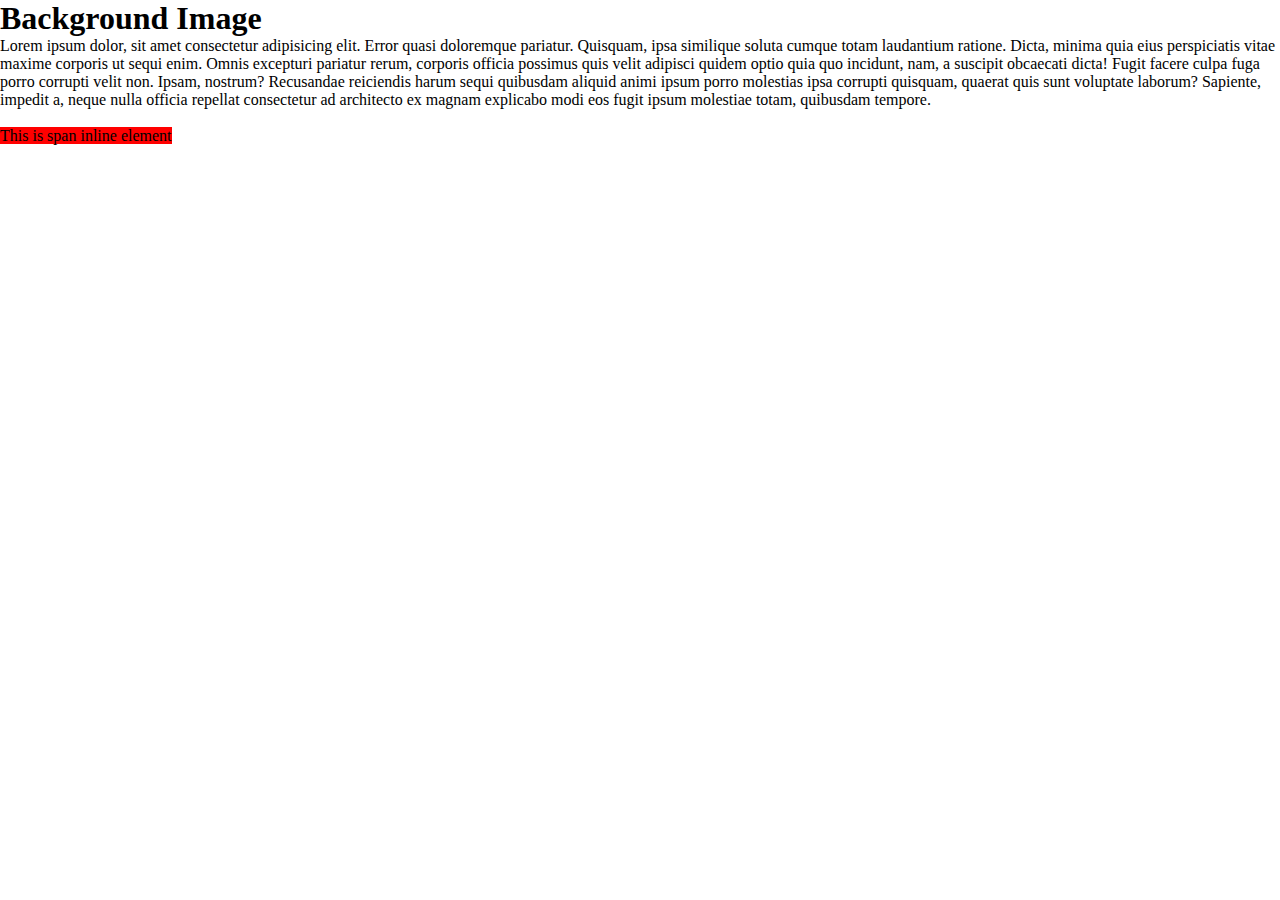
<file: backgroundImage.html>
<html lang="en">
<head>
    <meta charset="UTF-8">
    <meta name="viewport" content="width=device-width, initial-scale=1.0">
    <title>BackGround Image</title>
    <link rel="stylesheet" href="backgroundImage.css">
    <style>

    </style>
</head>
<body>
    <h1>Background Image</h1>
    <!-- <img src="/download.jpeg" alt="">
    <div class="one">
        Naveen kumar

    </div> -->
    <div class="two">Lorem ipsum dolor, sit amet consectetur adipisicing elit. Error quasi doloremque pariatur. Quisquam, ipsa similique soluta cumque totam laudantium ratione. Dicta, minima quia eius perspiciatis vitae maxime corporis ut sequi enim. Omnis excepturi pariatur rerum, corporis officia possimus quis velit adipisci quidem optio quia quo incidunt, nam, a suscipit obcaecati dicta! Fugit facere culpa fuga porro corrupti velit non. Ipsam, nostrum? Recusandae reiciendis harum sequi quibusdam aliquid animi ipsum porro molestias ipsa corrupti quisquam, quaerat quis sunt voluptate laborum? Sapiente, impedit a, neque nulla officia repellat consectetur ad architecto ex magnam explicabo modi eos fugit ipsum molestiae totam, quibusdam tempore.</div>
    <br>
    <p>This is para block elment</p>
    <p>This is para block elment</p>
    <span>This is span inline element</span>
</body>
</html>
</file>
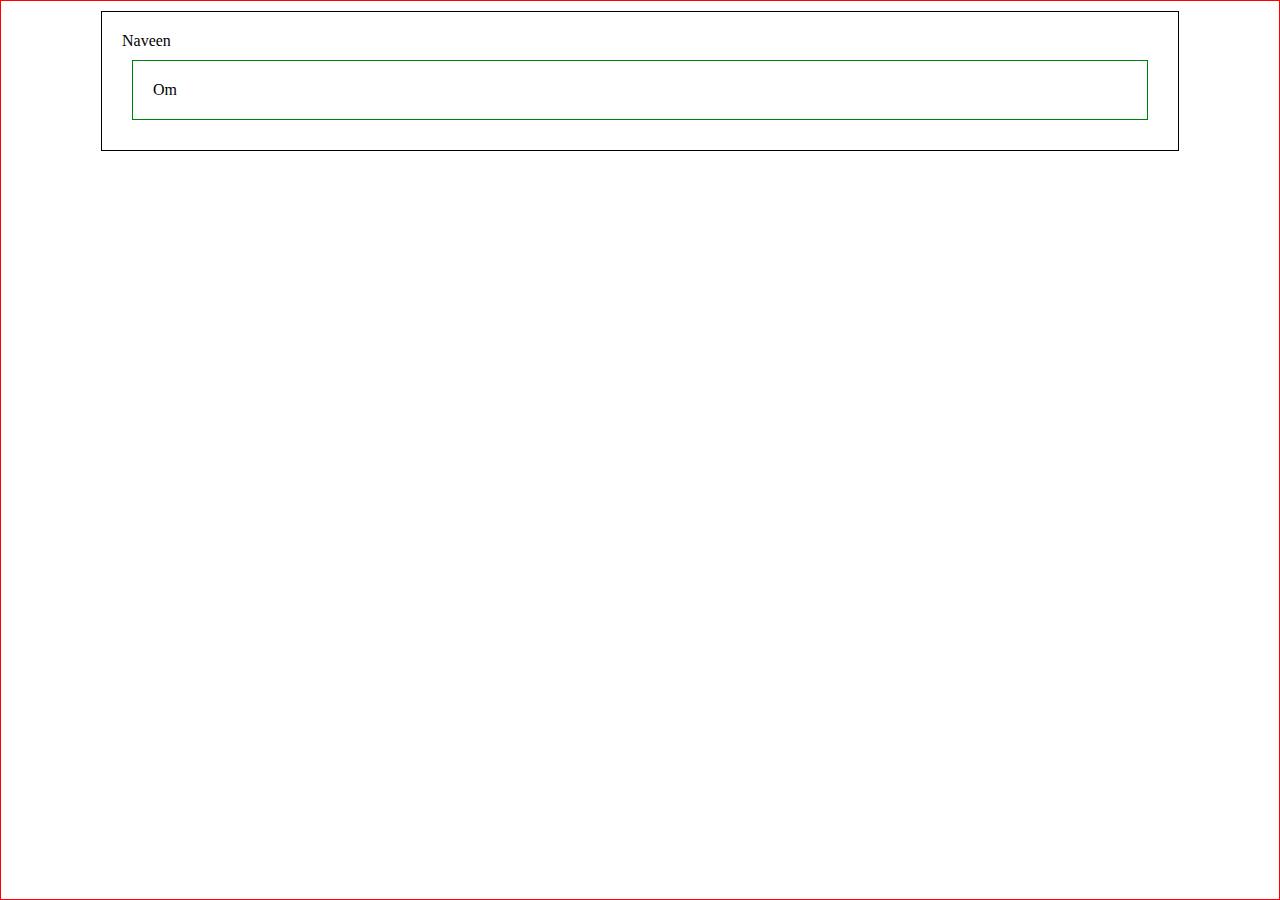
<file: boxmodal.html>
<html lang="en">
<head>
    <meta charset="UTF-8">
    <meta name="viewport" content="width=device-width, initial-scale=1.0">
    <title>Box Model</title>
    <style>
        .one{
            border: 1px solid black;
            /* margin: 100px; */
            /* margin-top: 100px;
            margin-left: 10px;
            margin-right: 40px; */
            /* margin:10 20 50 60 ; */
            margin: 10 100;


            padding: 20px;
        }
        body{
            border: 1px solid red;
            /* margin: 20px; */
        }
        .two{
            border: 1px solid green;
            margin: 10;
            padding: 20;
        }
        *{
            margin: 0;
            padding: 0;
            box-sizing: border-box;
        }
    </style>
</head>
<body >
<div class="one">Naveen
    <div class="two">Om</div>
</div>
</body>
</html>
</file>
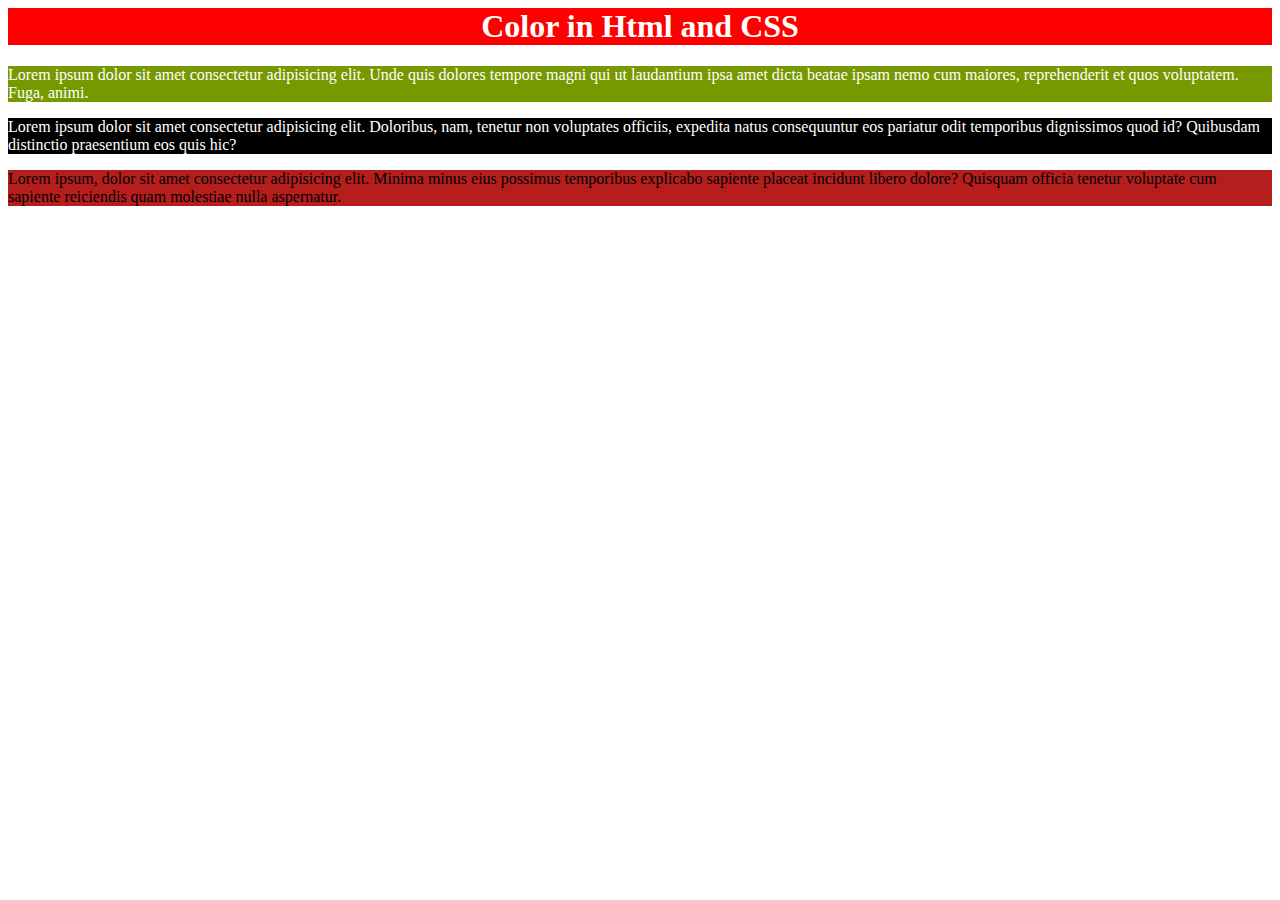
<file: color.html>
<html lang="en">
<head>
    <meta charset="UTF-8">
    <meta name="viewport" content="width=device-width, initial-scale=1.0">
    <title>Color in Html and Css</title>
    <link rel="stylesheet" href="color.css">
</head>
<body>
<h1>Color in Html and CSS</h1>
<!-- <p class="one"></p> -->
 <!-- Simple color -->
<p class="one"> Lorem ipsum dolor sit amet consectetur adipisicing elit. Unde quis dolores tempore magni qui ut laudantium ipsa amet dicta beatae ipsam nemo cum maiores, reprehenderit et quos voluptatem. Fuga, animi.</p>
<!-- Hexadecmial color -->
 <!--
#000000
r = red,
g = green,
b = blue
 -->
<p class="two"> Lorem ipsum dolor sit amet consectetur adipisicing elit. Doloribus, nam, tenetur non voluptates officiis, expedita natus consequuntur eos pariatur odit temporibus dignissimos quod id? Quibusdam distinctio praesentium eos quis hic?</p>
<!-- rbg -->
 <p class="three">Lorem ipsum, dolor sit amet consectetur adipisicing elit. Minima minus eius possimus temporibus explicabo sapiente placeat incidunt libero dolore? Quisquam officia tenetur voluptate cum sapiente reiciendis quam molestiae nulla aspernatur.</p>

</body>
</html>
</file>
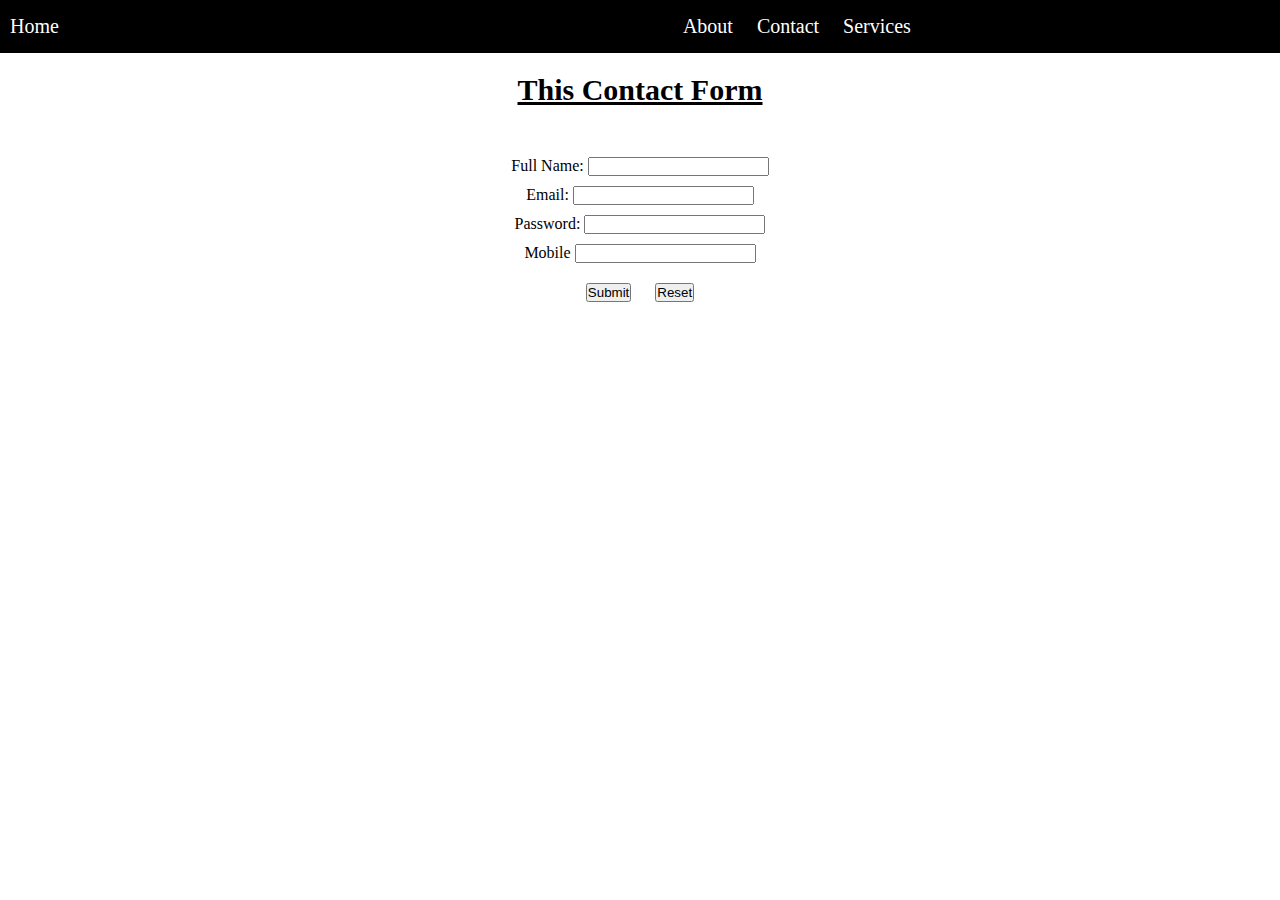
<file: contact.html>
<html lang="en">
<head>
    <meta charset="UTF-8">
    <meta name="viewport" content="width=device-width, initial-scale=1.0">
    <title>Example</title>
    <link rel="stylesheet" href="style.css">
</head>
<body>
    <header>
        <nav class="nav">
            <a  href="/">Home</a>
            <a class="mr" href="/about.html" target="_blank">About</a>
            <a href="/contact.html" target="_blank">Contact</a>
            <a href="">Services</a>
        </nav>
    </header>
    <section>
        <h1>This Contact Form</h1>
        <main>
            <form action="">
                <div class="name">
                    <label for="">Full Name:</label>
                    <input type="text" name="" id="">
                </div>
                <div class="email">
                    <label for="">Email:</label>
                    <input type="email" name="" id="">
                </div>
                <div class="password">
                    <label for="">Password:</label>
                    <input type="password" name="" id="">
                </div>
                <div class="mobile">
                    <label for="">Mobile</label>
                    <input type="tel" name="" id="">
                </div>
                <div class="btn">
                    <button type="submit">Submit</button>
                    <button type="reset">Reset</button>
                </div>


            </form>
        </main>
    </section>
</body>
</html>
</file>
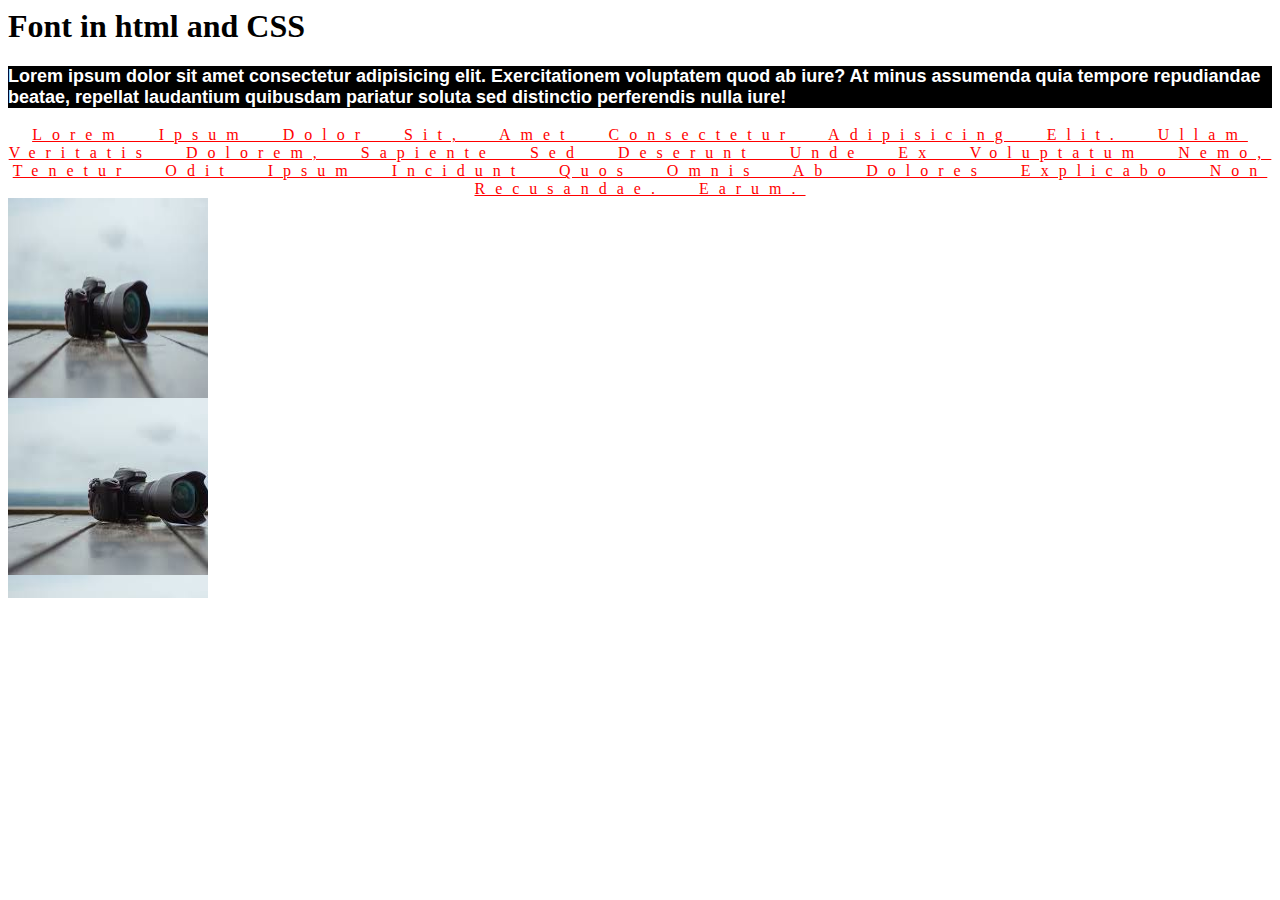
<file: font.html>
<html lang="en">
<head>
    <meta charset="UTF-8">
    <meta name="viewport" content="width=device-width, initial-scale=1.0">
    <title>font</title>
    <link rel="stylesheet" href="font.css">

    <link rel="preconnect" href="https://fonts.googleapis.com">
<link rel="preconnect" href="https://fonts.gstatic.com" crossorigin>
<link href="https://fonts.googleapis.com/css2?family=Roboto:ital,wght@0,100;0,300;0,400;0,500;0,700;0,900;1,100;1,300;1,400;1,500;1,700;1,900&display=swap" rel="stylesheet">
</head>
<body>
    <h1>Font in html and CSS</h1>
    <p class="one">Lorem ipsum dolor sit amet consectetur adipisicing elit. Exercitationem voluptatem quod ab iure? At minus assumenda quia tempore repudiandae beatae, repellat laudantium quibusdam pariatur soluta sed distinctio perferendis nulla iure!</p>
    <div class="two">Lorem ipsum dolor sit, amet consectetur adipisicing elit. Ullam veritatis dolorem, sapiente sed deserunt unde ex voluptatum nemo, tenetur odit ipsum incidunt quos omnis ab dolores explicabo non recusandae. Earum.</div>

    <img src="/download.jpeg" alt="camera" width="200px" height="200">
    <div class="img"></div>
</body>
</html>
</file>
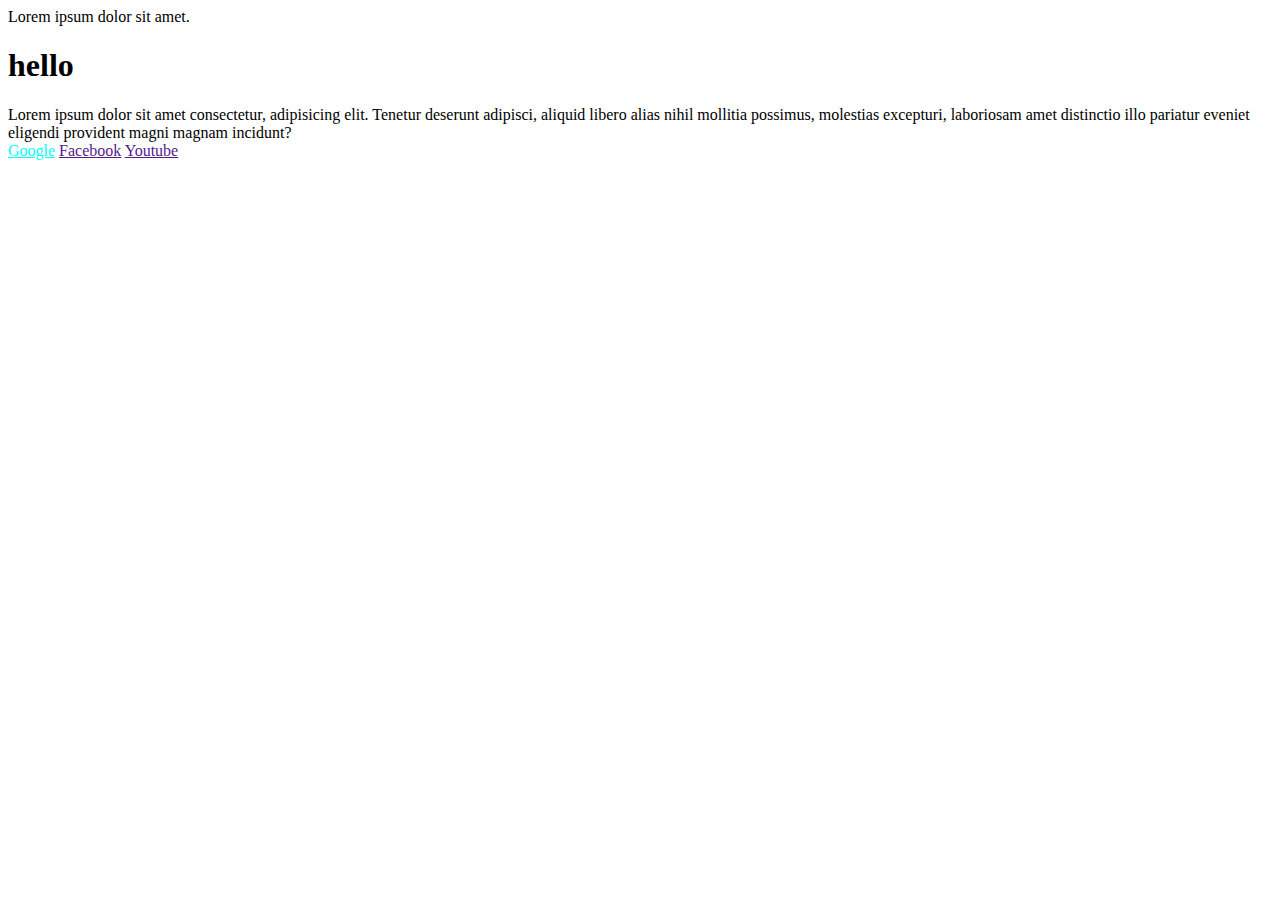
<file: index2.html>
<html lang="en">
<head>
    <meta charset="UTF-8">
    <meta name="viewport" content="width=device-width, initial-scale=1.0">
    <title>Document</title>
    <link rel="stylesheet" href="style2.css">
</head>
<body>
    <p class="para">
        Lorem ipsum dolor sit amet.
    </p>
    <h1>hello</h1>
    <div>Lorem ipsum dolor sit amet consectetur, adipisicing elit. Tenetur deserunt adipisci, aliquid libero alias nihil mollitia possimus, molestias excepturi, laboriosam amet distinctio illo pariatur eveniet eligendi provident magni magnam incidunt?</div>
    <a href="https://www.google.co.in/" target="_blank">Google</a>
    <a href="">Facebook</a>
    <a href="">Youtube</a>
    <!--
    link,
    active,
    visted
     -->

</body>
</html>
</file>
<file: backgroundImage.css>
*{
    margin: 0;
    padding: 0;
    box-sizing: border-box;
}
.one {
    width: 500px; /* Set the desired width */
    height: 500px; /* Set the desired height */
    background-image: url("/download.jpeg");
    background-repeat: no-repeat;
    background-size: cover;
    background-position: center;

    background: url("/download.jpeg") no-repeat cover center;

    /* border-width: 10px;
    border-color: #000;
    border-style: solid; */
     border: 10px #000 solid;
    /* border-radius: 10px;  */
    border-radius: 90%;
    text-align: center;
    margin:auto;

}
span{
    background-color: red;
    /* display: block; */
}
p{
    background-color: green;
    /* display: inline; */
    color:white;
    /* display: inline-block; */
    /* display: flex; */
    display: none;
}
</file>
<file: color.css>
h1{
    background-color: red;
    color:white;
    text-align: center;
}
/* Simple */
.one{
    background-color: #779900;
    color: #ffffff;
}
.two{
    background-color: #000;
    color:#fff
}
.three{
    background-color: rgb(182, 30, 30);
}
</file>
<file: style.css>
*{
    margin: 0;
    padding: 0;
    box-sizing: border-box;
}
.nav{
    background-color: #000;
    padding: 10px;
    padding: 15 0;
}
.nav a{
    color: #fff;
    text-decoration: none;
    font-size: 20px;
    padding: 10px;

}
a:hover{
    background-color: white;
    color: #000;
    border-radius: 5px;
}
.mr{
    margin:0 0 0 600 ;
}
/* About Page Css */
.one{
    font-size: 20px;
    margin: 10px;
    border: 1px solid red;
    padding: 5px;
}
.two{
    font-size: 20px;
    /* margin: 10px; */
    margin: 50 10;
    border: 1px solid rgb(131, 31, 31);
    padding: 15px;
    color:rgb(255, 255, 255);
    background-color: #555555;
}
/* Contact Page Css */

h1{
    font-size: 30px;
    text-align: center;
    text-decoration: underline;
    margin: 20px;
}
main{
    text-align: center;
    padding: 20px;
}
.name{
    margin: 10 0;
}
.email{
    margin: 10 0;
}
.password{
    margin: 10 0;
}
.btn{
    margin: 10;

}
button{
    margin: 10;
}
</file>
<file: font.css>
.one{
    background-color:#000;
    color: #fff;
    font-size: 18px;
    font-weight: bold;
    font-weight: 600;
    /* font-style: italic; */
    /* font-variant: small-caps; */
    /* font-family: Cambria, Cochin, Georgia, Times, 'Times New Roman', serif;
    font-family: 'Gill Sans', 'Gill Sans MT', Calibri, 'Trebuchet MS', sans-serif; */
    font-family:Arial, Helvetica, sans-serif,roboto
}
.two{
    text-align: center;
    text-transform: uppercase;
    text-transform: lowercase;
    text-transform: capitalize;
    text-decoration: underline;
   letter-spacing: 10px;
   word-spacing: 20px;
   color:rgb(255, 0, 0);
}
.img{
    width: 200px;
    height: 200px;
    background-color: blue;
    background-image: url('/download.jpeg');
    /* border-radius: "50%"; */
}
</file>
<file: style2.css>
/* ! group */
/* p,h1,div{
    background-color: red;
} */
 h1:hover{
    background-color: pink;
 }
 .para:hover{
    font-size: 25px;
    text-decoration: underline;
    background-color: black;
    color: white;
    text-align: center;
 }
a:link{
    color: aqua;
}
a:active{
    color: orange;
}
a:visited{
    background-color: blue;
}
</file>
